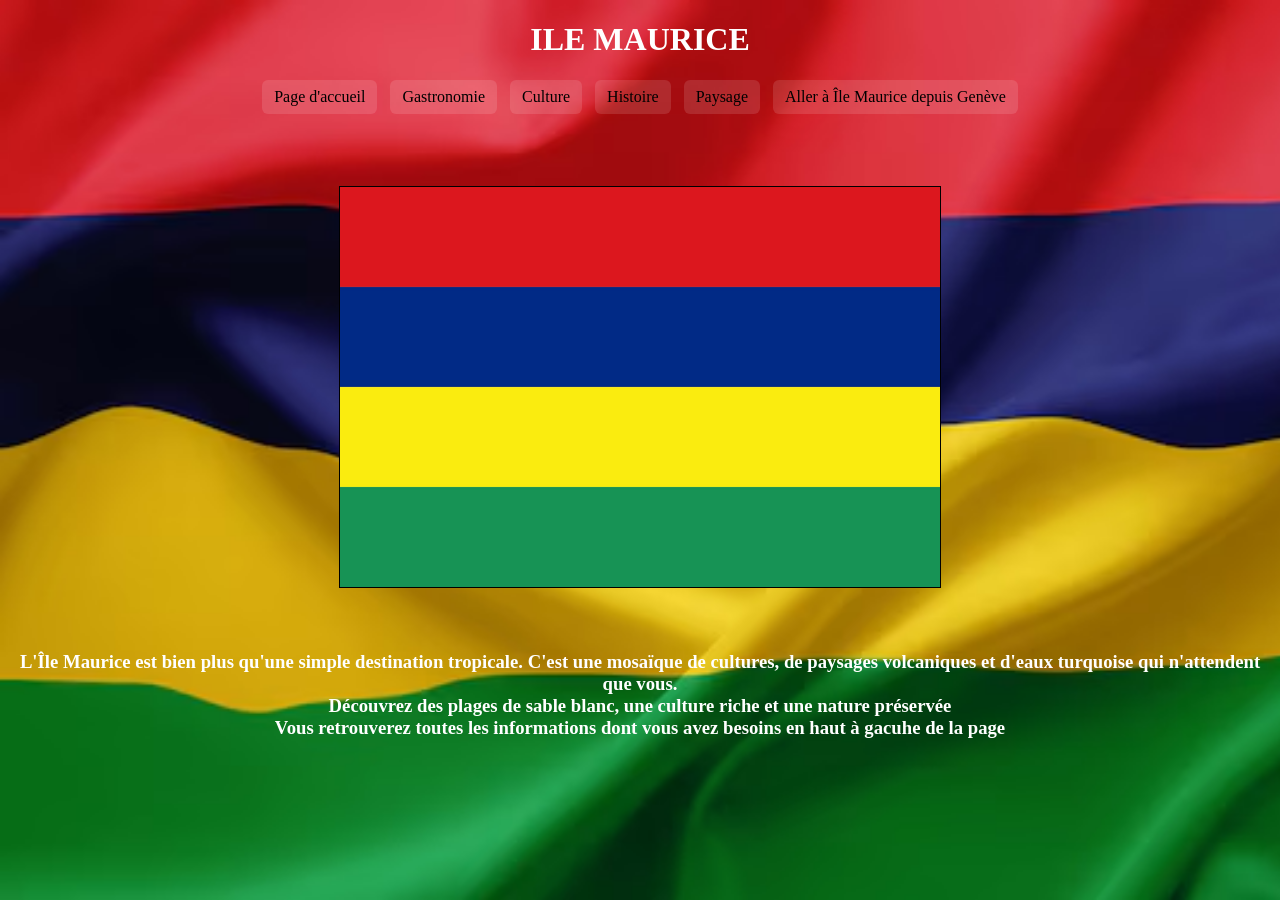
<file: index.html>
<!DOCTYPE html>
<html lang="fr">
<head>
    <meta charset="UTF-8">
    <meta name="viewport" content="width=device-width, initial-scale=1.0">
    <title>ProjetGit</title>
    <link rel="stylesheet" href="style.css">
</head>
<body class="bod">
    <header>
        <h1>ILE MAURICE</h1>
    </header>
    <main>
        <nav>
            <a href="index.html">Page d'accueil</a>
            <a href="index2.html">Gastronomie</a>
            <a href="index3.html">Culture</a>
            <a href="index4.html">Histoire</a>
            <a href="index5.html">Paysage</a>
            <a href="allergeneve.html">Aller à Île Maurice depuis Genève</a>
        </nav>
        <section class="s3">
            <br><br><br><br>
            <img src="drapeau-maurice.jpg" alt="drapeau maurice" height="400">
            <h3 class="p1">L'Île Maurice est bien plus qu'une simple destination tropicale. C'est une mosaïque de cultures, de paysages volcaniques et d'eaux turquoise qui n'attendent que vous.
                <br>
                Découvrez des plages de sable blanc, une culture riche et une nature préservée
                <br>
                Vous retrouverez toutes les informations dont vous avez besoins en haut à gacuhe de la page
            </h3>
        </section>
    </main>
</body>
</html>
</file>
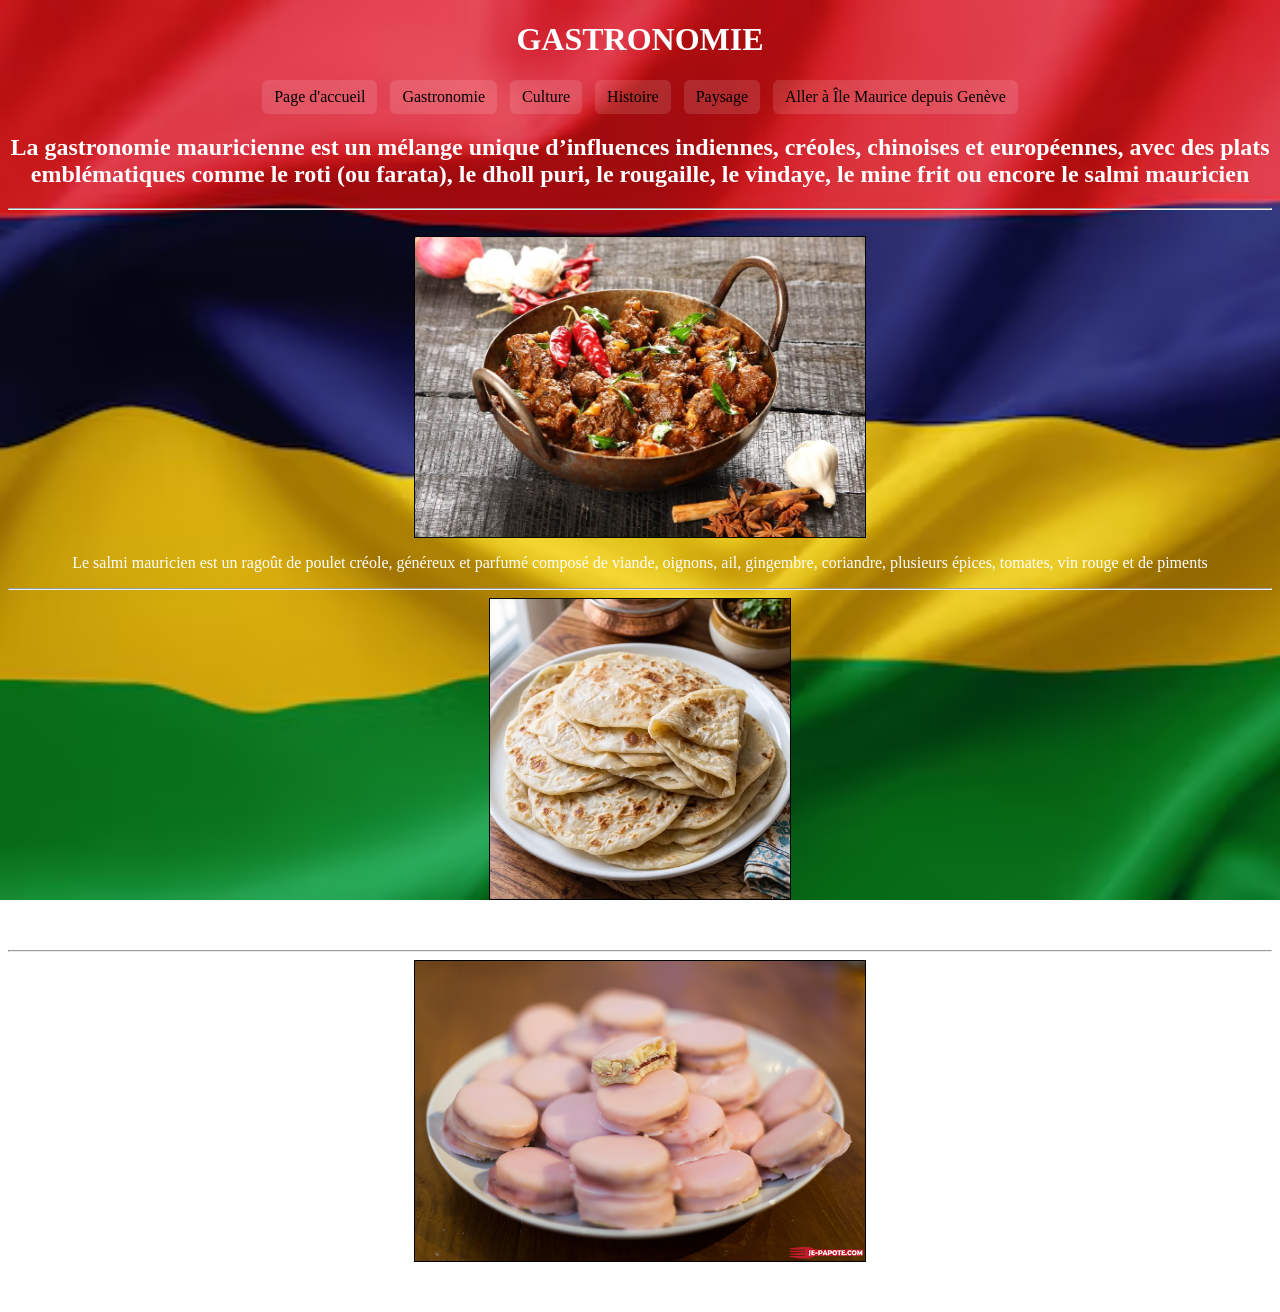
<file: index2.html>
<!DOCTYPE html>
<html lang="fr">
<head>
    <meta charset="UTF-8">
    <meta name="viewport" content="width=device-width, initial-scale=1.0">
    <title>ProjetGit</title>
    <link rel="stylesheet" href="style.css">
</head>
<body class="bod">
    <header>
        <h1>GASTRONOMIE</h1>
    </header>
    <main>
         <nav>
            <a href="index.html">Page d'accueil</a>
            <a href="index2.html">Gastronomie</a>
            <a href="index3.html">Culture</a>
            <a href="index4.html">Histoire</a>
            <a href="index5.html">Paysage</a>
            <a href="acces.html">Aller à Île Maurice depuis Genève</a>
        </nav>
        <h2>La gastronomie mauricienne est un mélange unique d’influences indiennes, créoles, chinoises et européennes, avec des plats emblématiques comme le roti (ou farata), le dholl puri, le rougaille, le vindaye, le mine frit ou encore le salmi mauricien</h2>
        <hr>
        <br>
        <section class="s3">
            <img src="repas-salmi-agneau-Catering-Ile-Maurice.jpg" alt="salmi" height="300">
            <p>Le salmi mauricien est un ragoût de poulet créole, généreux et parfumé composé de viande, oignons, ail, gingembre, coriandre, plusieurs épices, tomates, vin rouge et de piments</p>
            <hr>
            <img src="recette-farata-ile-maurice-1.webp" alt="farata" height="300">
            <p>Le farata(aussi appelé roti) est une galette plate devenue incontournable a l'ile Maurice, il est composé de farine de blé, eau chaude, sel et d'huile végétale</p>
            <hr>
            <img src="napolitaine-maurice.jpg" alt="napolitaine" height="300">
            <p>Le napolitaine est une patisserie composé de farine de blé, beurre, sel, lait, confiture de goyave ou fraise, sucre glace et de colorant alimentaire</p>
        </section>
    </main>
</body>
</html>
</file>
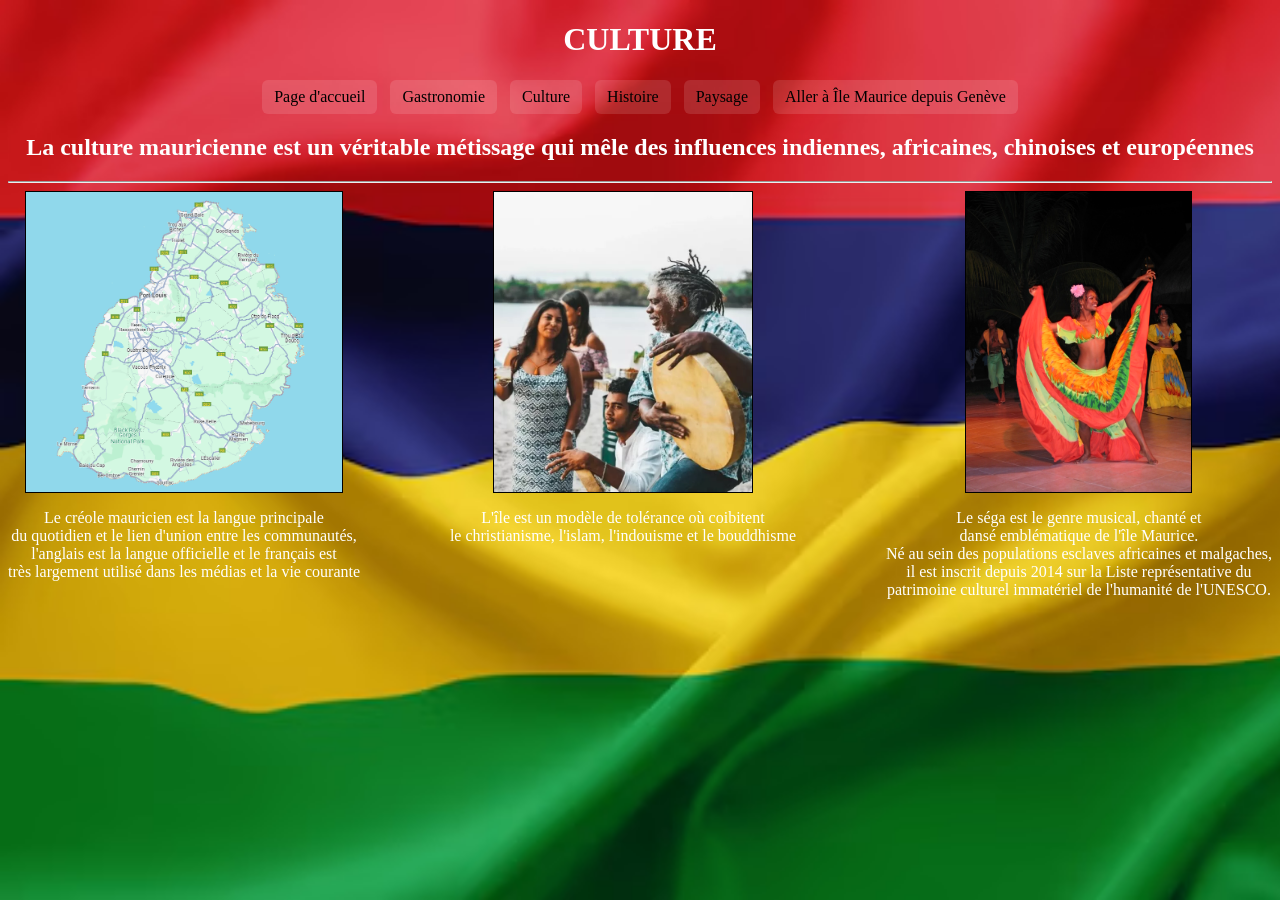
<file: index3.html>
<!DOCTYPE html>
<html lang="fr">
<head>
    <meta charset="UTF-8">
    <meta name="viewport" content="width=device-width, initial-scale=1.0">
    <title>ProjetGit</title>
    <link rel="stylesheet" href="style.css">
</head>
<body class="bod">
    <header>
        <h1>CULTURE</h1>
    </header>
    <main>
        <nav>
            <a href="index.html">Page d'accueil</a>
            <a href="index2.html">Gastronomie</a>
            <a href="index3.html">Culture</a>
            <a href="index4.html">Histoire</a>
            <a href="index5.html">Paysage</a>
            <a href="acces.html">Aller à Île Maurice depuis Genève</a>
        </nav>
        <h2>
            La culture mauricienne est un véritable métissage qui mêle des influences indiennes, africaines, chinoises et européennes
        </h2>
        <hr>
        <section class="s3">
            <section class="s1">
                <section>
                    <img src="carte-ville-ile-maurice.png" alt="maurice" height="300">
                    <p>
                        Le créole mauricien est la langue principale 
                        <br>
                        du quotidien et le lien d'union entre les communautés,
                        <br>
                        l'anglais est la langue officielle et le français est 
                        <br>
                        très largement utilisé dans les médias et la vie courante
                    </p>
                </section>
                <section>
                    <img src="Cultural-riches-of-mauritius_FR.jpg.webp" alt="diversite" height="300">
                    <p>
                        L'île est un modèle de tolérance où coibitent 
                        <br>
                        le christianisme, l'islam, l'indouisme et le bouddhisme
                    </p>
                </section>
                <section>
                    <img src="Sega_Musik.jpg" alt="sega" height="300">
                    <p>
                        Le séga est le genre musical, chanté et
                        <br>
                        dansé emblématique de l'île Maurice. 
                        <br>
                        Né au sein des populations esclaves africaines et malgaches,
                        <br>
                        il est inscrit depuis 2014 sur la Liste représentative du 
                        <br>
                        patrimoine culturel immatériel de l'humanité de l'UNESCO.
                    </p>
                </section>
            </section>
        </section>
    </main>   
</body>
</html>
</file>
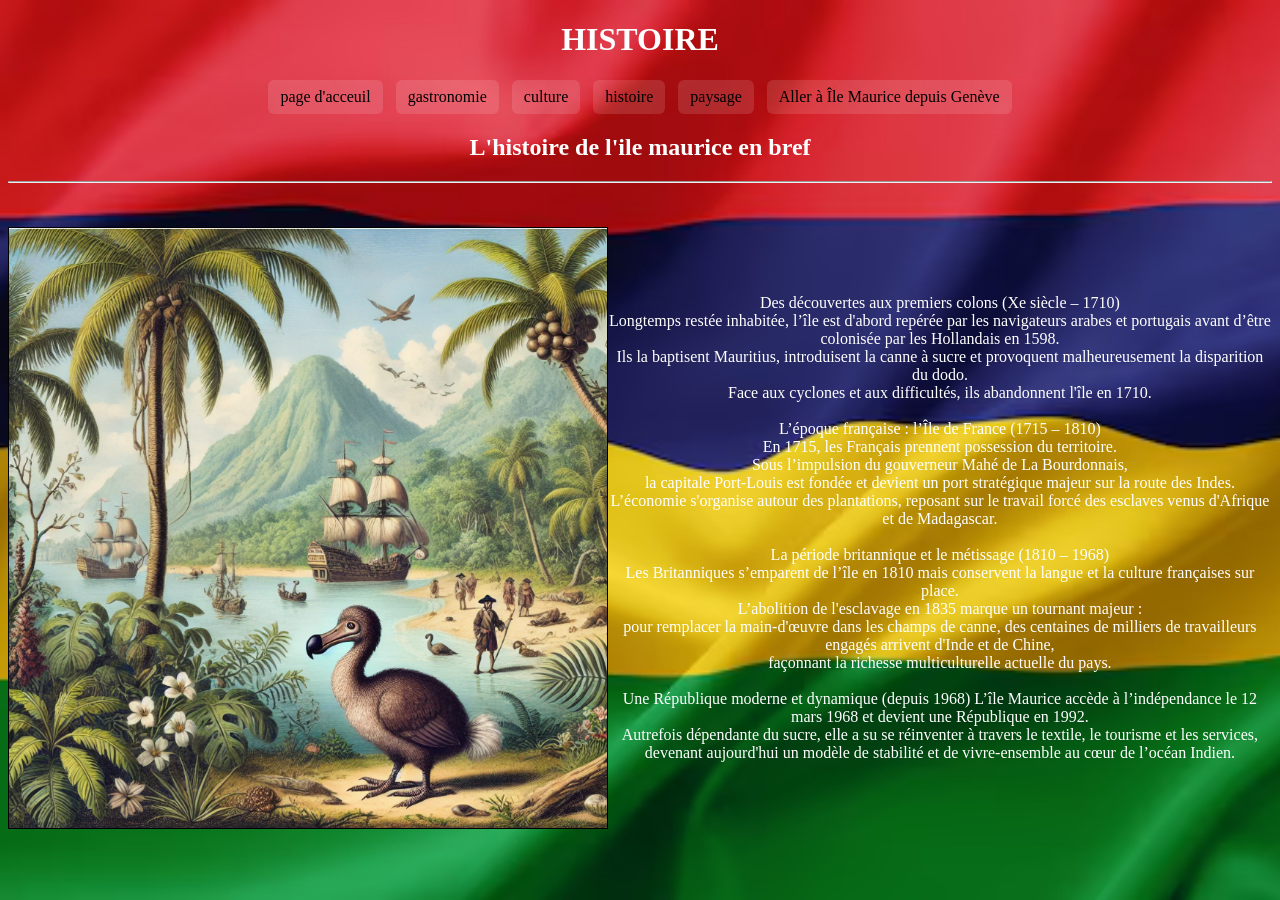
<file: index4.html>
<!DOCTYPE html>
<html lang="fr">
<head>
    <meta charset="UTF-8">
    <meta name="viewport" content="width=device-width, initial-scale=1.0">
    <title>ProjetGit</title>
    <link rel="stylesheet" href="style.css">
</head>
<body class="bod">
    <header>
        <h1>HISTOIRE</h1>
    </header>
    <main>
        <nav>
            <a href="index.html">page d'acceuil</a>
            <a href="index2.html">gastronomie</a>
            <a href="index3.html">culture</a>
            <a href="index4.html">histoire</a>
            <a href="index5.html">paysage</a>
            <a href="acces.html">Aller à Île Maurice depuis Genève</a>
        </nav>
        <h2>
            L'histoire de l'ile maurice en bref
        </h2>
        <hr>
        <br><br>
        <section class="s3">
                <section class="s2">
                <img src="dutch-landing.png" alt="dodo" height="600">
                <p>
                    Des découvertes aux premiers colons (Xe siècle – 1710)
                    <br>
                    Longtemps restée inhabitée, l’île est d'abord repérée par les navigateurs arabes et portugais avant d’être colonisée par les Hollandais en 1598.
                    <br>
                    Ils la baptisent Mauritius, introduisent la canne à sucre et provoquent malheureusement la disparition du dodo.
                    <br>
                    Face aux cyclones et aux difficultés, ils abandonnent l'île en 1710.
                    <br>
                    <br>
                    L’époque française : l’Île de France (1715 – 1810)
                    <br>
                    En 1715, les Français prennent possession du territoire.
                    <br>
                    Sous l’impulsion du gouverneur Mahé de La Bourdonnais,
                    <br>
                    la capitale Port-Louis est fondée et devient un port stratégique majeur sur la route des Indes.
                    <br>
                    L’économie s'organise autour des plantations, reposant sur le travail forcé des esclaves venus d'Afrique et de Madagascar.
                    <br>
                    <br>
                    La période britannique et le métissage (1810 – 1968)
                    <br>
                    Les Britanniques s’emparent de l’île en 1810 mais conservent la langue et la culture françaises sur place.
                    <br>
                    L’abolition de l'esclavage en 1835 marque un tournant majeur : 
                    <br>
                    pour remplacer la main-d'œuvre dans les champs de canne, des centaines de milliers de travailleurs engagés arrivent d'Inde et de Chine,
                    <br>
                    façonnant la richesse multiculturelle actuelle du pays.
                    <br>
                    <br>
                    Une République moderne et dynamique (depuis 1968)
                    L’île Maurice accède à l’indépendance le 12 mars 1968 et devient une République en 1992.
                    <br>
                    Autrefois dépendante du sucre, elle a su se réinventer à travers le textile, le tourisme et les services,
                    <br>
                    devenant aujourd'hui un modèle de stabilité et de vivre-ensemble au cœur de l’océan Indien.
                </p>
            </section>
        </section>
    </main>  
</body>
</html>
</file>
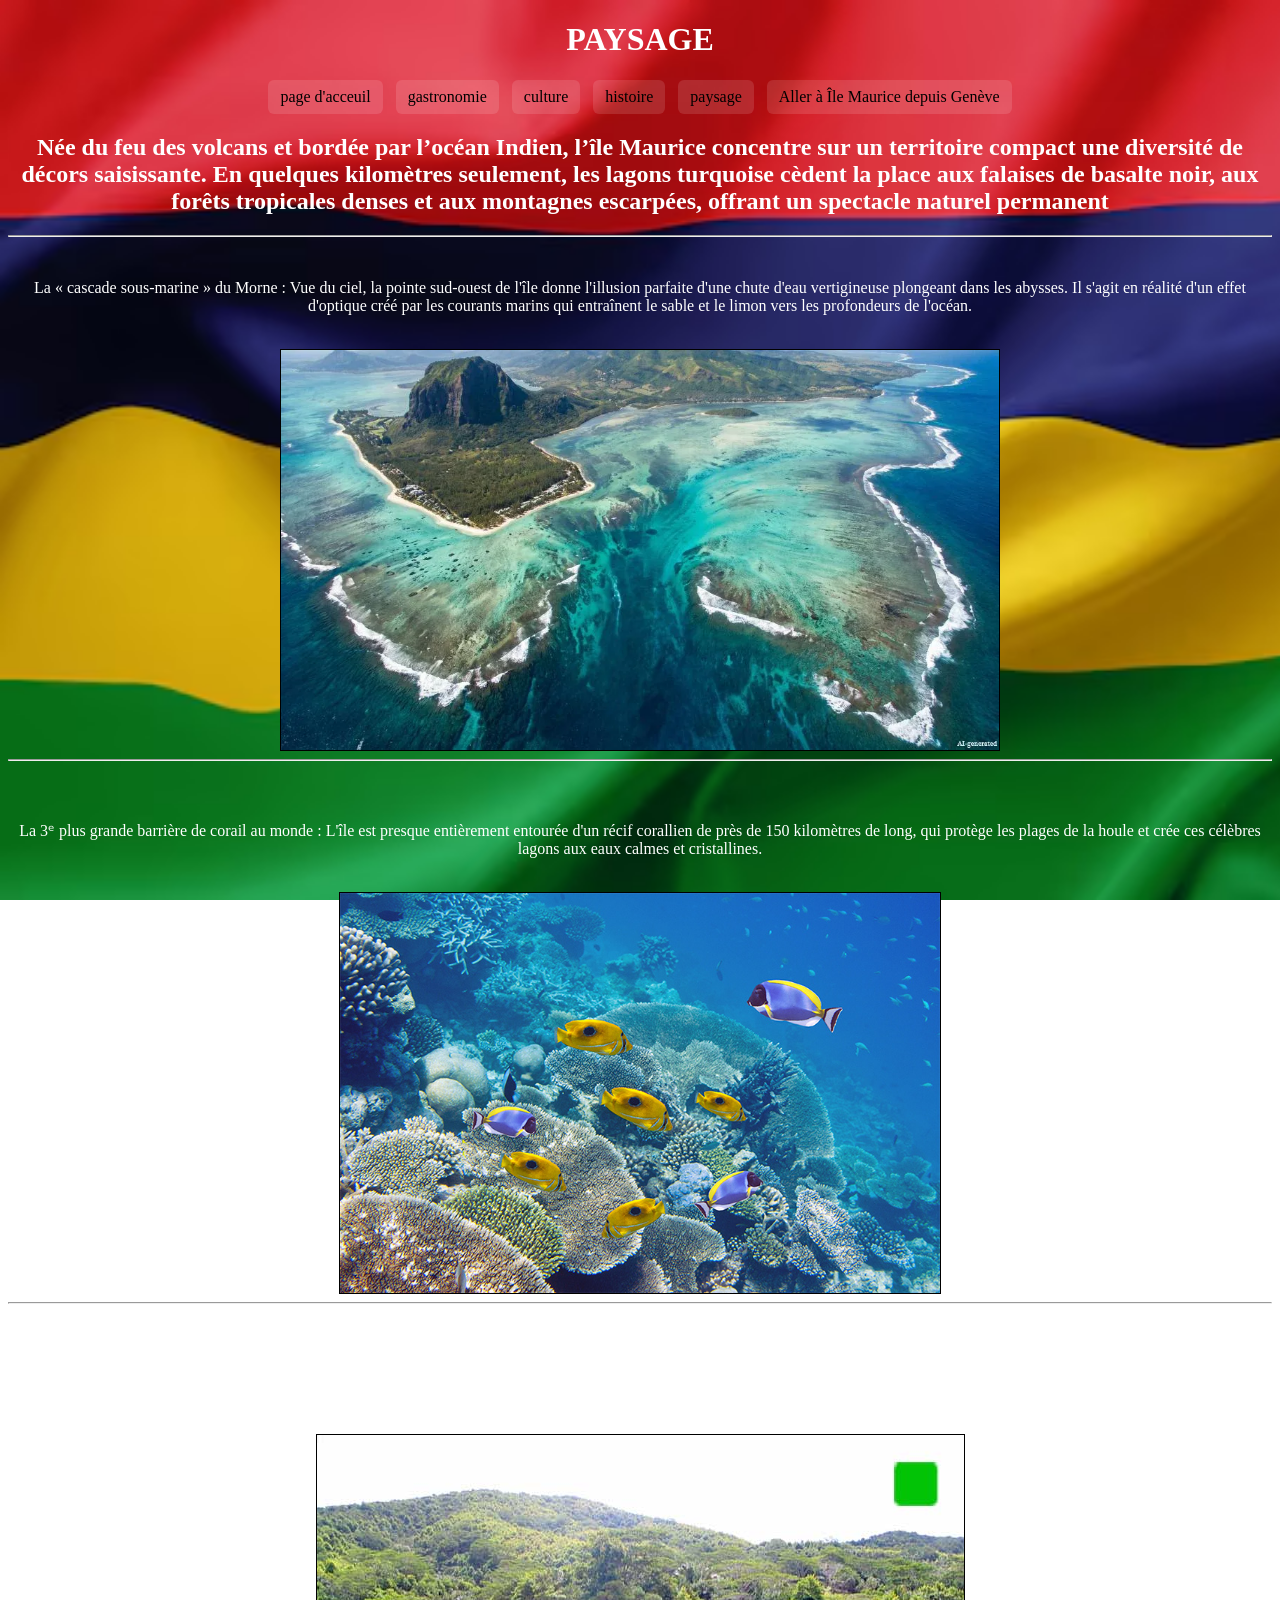
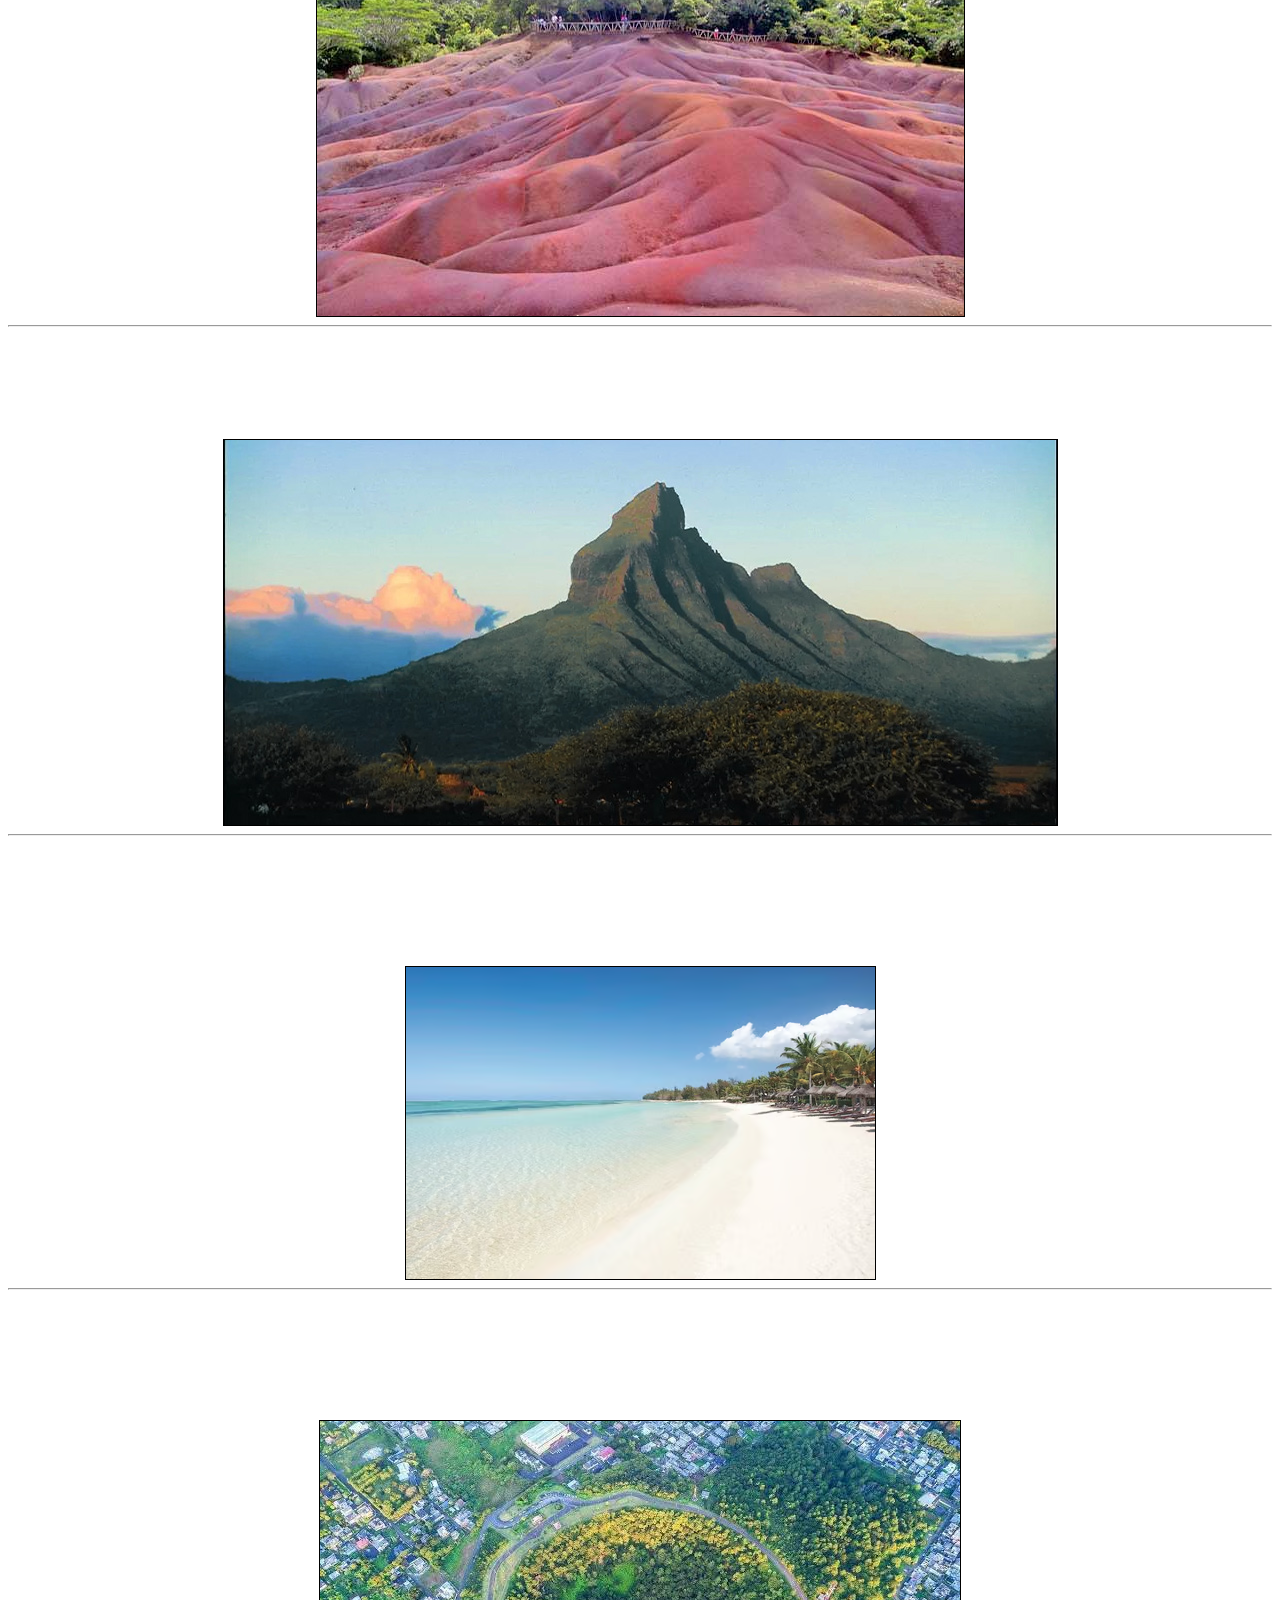
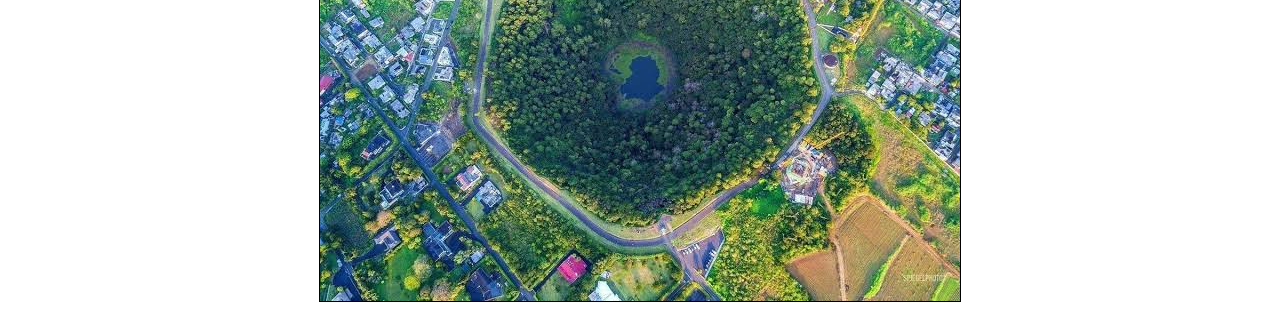
<file: index5.html>
<!DOCTYPE html>
<html lang="fr">
<head>
    <meta charset="UTF-8">
    <meta name="viewport" content="width=device-width, initial-scale=1.0">
    <title>ProjetGit</title>
    <link rel="stylesheet" href="style.css">
</head>
<body class="bod">
    <header>
        <h1>PAYSAGE</h1>
    </header>
    <main>
         <nav>
            <a href="index.html">page d'acceuil</a>
            <a href="index2.html">gastronomie</a>
            <a href="index3.html">culture</a>
            <a href="index4.html">histoire</a>
            <a href="index5.html">paysage</a>
            <a href="acces.html">Aller à Île Maurice depuis Genève</a>
        </nav>
    <section class="s3">
        <h2>
            Née du feu des volcans et bordée par l’océan Indien, l’île Maurice concentre sur un territoire compact une diversité de décors saisissante. En quelques kilomètres seulement, les lagons turquoise cèdent la place aux falaises de basalte noir, aux forêts tropicales denses et aux montagnes escarpées, offrant un spectacle naturel permanent
        </h2>
        <hr>
        <br>
        <section>
            <p>
                La « cascade sous-marine » du Morne : Vue du ciel, la pointe sud-ouest de l'île donne l'illusion parfaite d'une chute d'eau vertigineuse plongeant dans les abysses. Il s'agit en réalité d'un effet d'optique créé par les courants marins qui entraînent le sable et le limon vers les profondeurs de l'océan.
            </p>
                <br>
                <img src="cascade-sous-marine-ile-maurice.webp" alt="cascade" height="400">
        </section>   
        <hr>
        <br>
        <br>
        <section>
            <p>
                La 3ᵉ plus grande barrière de corail au monde : L'île est presque entièrement entourée d'un récif corallien de près de 150 kilomètres de long, qui protège les plages de la houle et crée ces célèbres lagons aux eaux calmes et cristallines.
            </p>
            <br>
            <img src="corail.jpg" alt="corail" height="400">
        </section>
        <hr>
        <br>
        <br>
        <section>
            <p>
                Une terre aux 7 couleurs : À Chamarel, des dunes volcaniques affichent sept nuances distinctes (rouge, brun, violet, vert, bleu, pourpre et jaune). Phénomène unique au monde : même si l'on mélange ces terres, elles finissent toujours par se séparer à nouveau selon leurs couleurs.
            </p>
            <br>
            <img src="ile-maurice-terre-sept-couleurs-chamarel-1.jpg" alt="terre">
        </section>
        <hr>
        <br>
        <br>
        <section>
            <p>
                Le point culminant de l'île : Le Piton de la Petite Rivière Noire est le plus haut sommet de Maurice avec ses 828 mètres d'altitude, offrant un panorama complet sur les côtes sud et ouest.
            </p>
            <br>
            <img src="petite-riviere-noire.jpg" alt="sommet">
        </section>
        <hr>
        <br>
        <br>
        <section>
            <p>
                Des plages qui « chantent » : Le sable blanc de Maurice est principalement issu de l'érosion des coraux et des coquillages par les vagues et les poissons-perroquets, ce qui le rend particulièrement fin et doux sous les pieds.
            </p>
            <br>
            <img src="plage.avif" alt="plage">
        </section>
        <hr>
        <br>
        <br>
        <section>
            <p>    
                Un cratère endormi en pleine ville : Le Trou aux Cerfs, situé à Curepipe, est un ancien cratère volcanique de 85 mètres de profondeur et de plus de 300 mètres de diamètre, aujourd'hui recouvert d'une forêt luxuriante.
            </p>
            <br>
            <img src="cratere.jpg" alt="cratere">
        </section>
    </section>
    </main>
</body>
</html>
</file>
<file: style.css>
header, p, h2, h3{
    text-align: center;
    color: white;
}

img {
    display: block;
    margin: auto;
    border: 1px black solid;
}

.bod {
    background-image: url(drapeau-ile-maurice-gros-plan.avif);
    background-size: cover;
    background-attachment: fixed;
}

.p1 {
    top: 60%;
    margin-top: 7vh
}

a {
    color:black;
    text-decoration: none;
    padding: 8px 12px;
    background: rgba(255,255,255,0.12);
    border-radius: 6px;
}

.s1 {
    display: flex;
    justify-content: space-between;
}

.s2 {
    display: flex;
    justify-content: space-evenly;
    align-items: center;
}

nav {
    display: flex;
    justify-content: center;
    gap: 13px;
}
</file>
